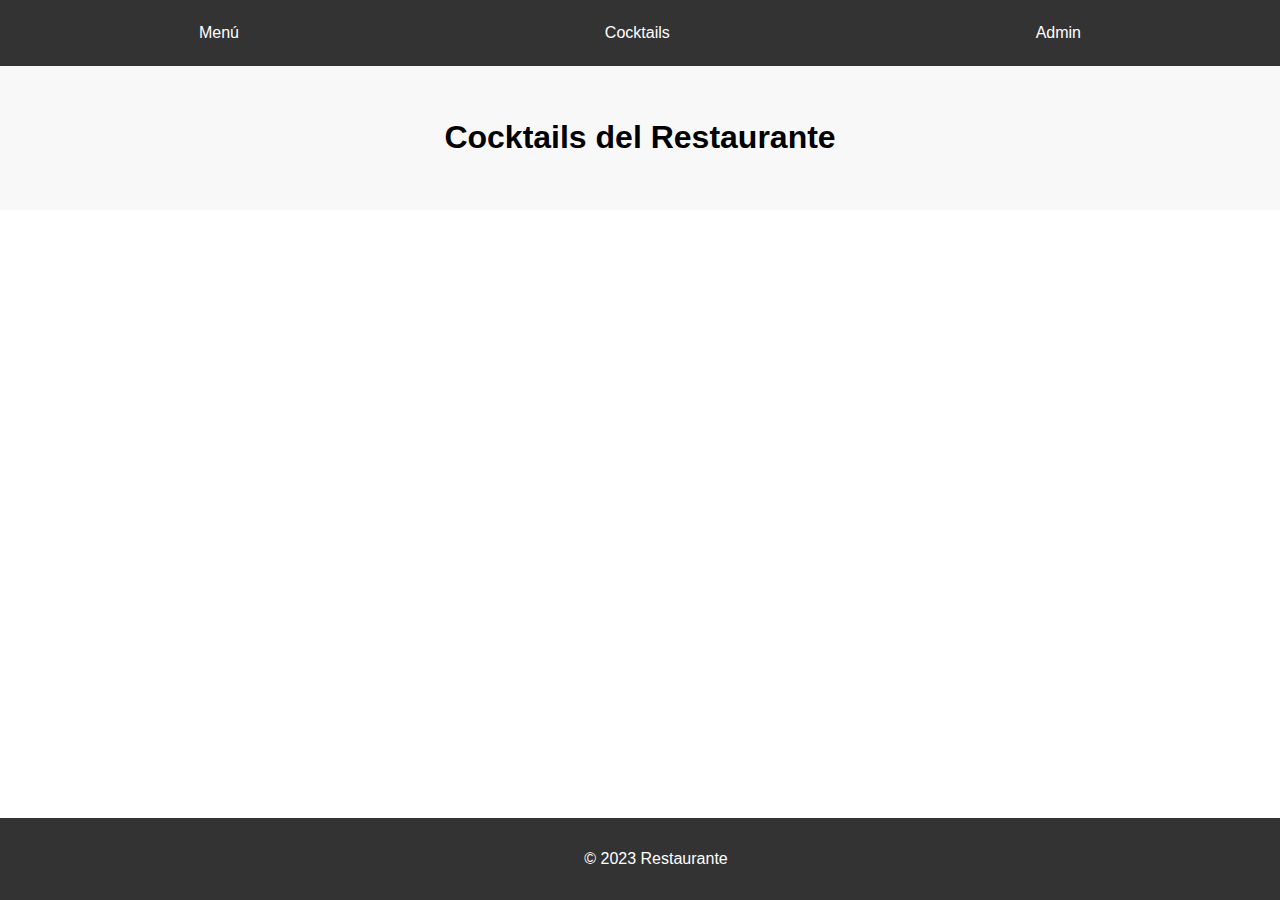
<file: cocktails.html>
<!DOCTYPE html>
<html>
<head>
  <meta charset="UTF-8">
  <meta name="viewport" content="width=device-width, initial-scale=1.0">
  <title>Cocktails del restaurante</title>
  <link rel="stylesheet" href="styles.css">
</head>
<body>
  <nav>
    <ul>
      <li><a href="index.html">Menú</a></li>
      <li><a href="cocktails.html">Cocktails</a></li>
      <li><a href="admin.html">Admin</a></li>
    </ul>
  </nav>
  <header>
  <h1>Cocktails del Restaurante</h1>
</header>
<main>
  <div id="cocktailsContainer"></div>
</main>
<footer>
  <p>&copy; 2023 Restaurante</p>
</footer>
  <script src="cocktails.js"></script>
</body>
</html>
</file>
<file: styles.css>
body {
  font-family: 'Arial', sans-serif;
  margin: 0;
  padding: 0;
  box-sizing: border-box;
}

nav {
  background-color: #333;
  color: white;
  padding: 1em;
}

nav ul {
  list-style-type: none;
  margin: 0;
  padding: 0;
  display: flex;
  justify-content: space-around;
}

nav ul li {
  display: inline;
}

nav ul li a {
  color: white;
  text-decoration: none;
  padding: 0.5em 1em;
  display: block;
}

nav ul li a:hover {
  background-color: #555;
}

header {
  background-color: #f8f8f8;
  padding: 2em;
  text-align: center;
}

main {
  padding: 2em;
}

footer {
  background-color: #333;
  color: white;
  text-align: center;
  padding: 1em;
  position: fixed;
  width: 100%;
  bottom: 0;
}

.container {
  display: flex;
  flex-direction: column;
  align-items: center;
}

form {
  background-color: #f2f2f2;
  padding: 2em;
  border-radius: 10px;
  box-shadow: 0 0 10px rgba(0,0,0,0.1);
  margin-bottom: 2em;
  width: 100%;
  max-width: 500px;
}

form input, form button {
  width: 100%;
  padding: 1em;
  margin-bottom: 1em;
  border: 1px solid #ddd;
  border-radius: 5px;
  font-size: 16px;
}

.plato, .cocktail {
  border: 1px solid #ddd;
  border-radius: 10px;
  padding: 1em;
  margin-bottom: 1em;
  background-color: #fff;
  box-shadow: 0 0 10px rgba(0,0,0,0.1);
  width: 100%;
  max-width: 500px;
}

.plato h3, .cocktail h3 {
  margin: 0 0 0.5em 0;
}

@media (min-width: 600px) {
  .container {
    flex-direction: row;
    flex-wrap: wrap;
    justify-content: space-around;
  }

  .plato, .cocktail {
    margin: 1em;
    max-width: 45%;
  }
}
</file>
